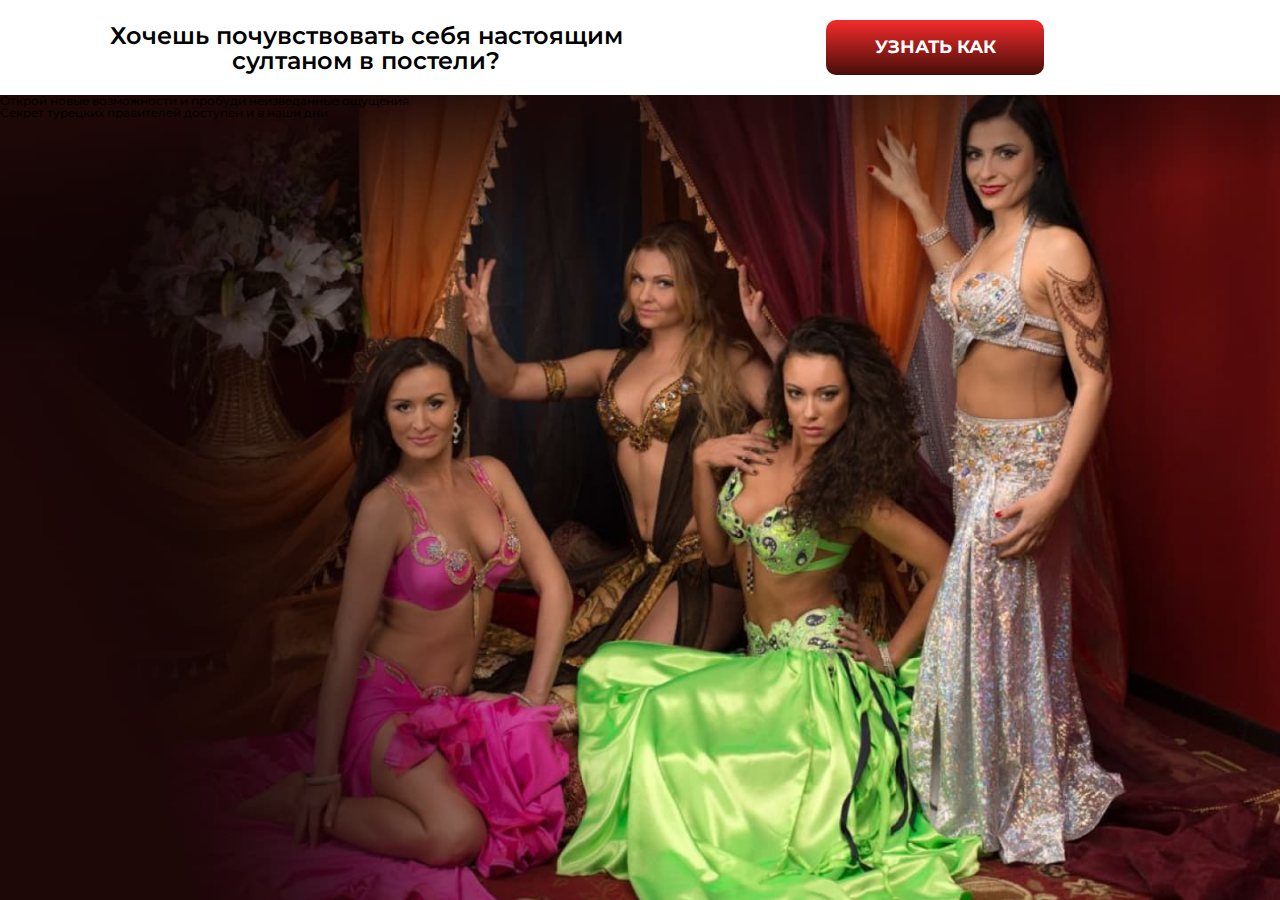
<file: html/index.html>
<!DOCTYPE html>
<html lang="ru">
  <head>
    <title>Главная</title>
    <meta http-equiv="Content-type" content="text/html;charset=UTF-8" />
    <meta name="format-detection" content="telephone=no" />
    <meta http-equiv="X-UA-Compatible" content="IE=edge" />
    <link rel="stylesheet" href="../css/style.css" />
    <link rel="shortcut icon" href="favicon.ico" />
    <!-- <meta name="robots" content="noindex, nofollow" /> -->
    <!-- <meta name="viewport" content="width=device-width, initial-scale=1.0" /> -->
    <meta
      name="viewport"
      content="width=device-width, initial-scale=1.0, maximum-scale=1.0, user-scalable=0"
    />
  </head>
  <body>
    <div class="wrapper">
<header class="header">
  <div class="header__container container">
    <div class="header__slogan">
      <p>Хочешь почувствовать себя настоящим султаном в постели?</p>
    </div>
    <div class="header__btn">
      <a href="#" class="btn btn_red">узнать как</a>
    </div>
  </div>
</header>
<section class="intro">

  <div class="intro__container">
    <div class="intro__top top-intro">
      <h1 class="top-intro__title">
        Открой новые возможности и <span>пробуди</span> неизведанные
        <span>ощущения</span>
      </h1>
      <div class="top-intro__text">
        <p>Секрет турецких правителей доступен и в наши дни</p>
      </div>
    </div>
    <div class="intro__bottom"></div>
  </div>
</section>
<footer class="footer">

</footer>
    </div>
  </body>
</html>
</file>
<file: css/style.css>
@import url("https://fonts.googleapis.com/css2?family=Montserrat:wght@300;400;500;700&display=swap");
* {
  padding: 0px;
  margin: 0px;
  border: 0px;
}

*,
*:before,
*:after {
  box-sizing: border-box;
}

:focus,
:active {
  outline: none;
}

a:focus,
a:active {
  outline: none;
}

aside,
nav,
footer,
header,
section {
  display: block;
}

html,
body {
  margin: 0;
  padding: 0;
  position: relative;
  width: 100%;
  height: 100%;
  min-width: 320px;
}

body {
  line-height: 1;
  font-family: "Montserrat";
  color: #000;
  font-size: 76%;
  -ms-text-size-adjust: 100%;
  -moz-text-size-adjust: 100%;
  -webkit-text-size-adjust: 100%;
}
body.lock {
  overflow: hidden;
}
@media (max-width: 767.98px) {
  body.lock {
    width: 100%;
    position: fixed;
    overflow: hidden;
  }
}
body::-webkit-scrollbar {
  width: 15px;
}
body::-webkit-scrollbar-track {
  background: #d4d4d4;
  box-shadow: 0 0 2px rgba(0, 0, 0, 0.2) inset;
}
body::-webkit-scrollbar-thumb {
  background: #939393;
  border-radius: 8px;
  border: 3px solid #d4d4d4;
}
body::-webkit-scrollbar-thumb:hover {
  background: #7c7c7c;
}

input,
button,
textarea {
  font-family: "Montserrat";
}

input::-ms-clear {
  display: none;
}

button {
  cursor: pointer;
}

button::-moz-focus-inner {
  padding: 0;
  border: 0;
}

a,
a:visited {
  text-decoration: none;
}

a:hover {
  text-decoration: none;
}

ul li {
  list-style: none;
}

img {
  vertical-align: top;
}

h1,
h2,
h3,
h4,
h5,
h6 {
  font-weight: inherit;
  font-size: inherit;
}

.wrapper {
  width: 100%;
  min-height: 100%;
  overflow: hidden;
  position: relative;
  display: flex;
  flex-direction: column;
}
.container {
  max-width: 1270px;
  margin: 0 auto;
  width: 100%;
  padding: 0 15px;
}

.header {
  display: block;
  width: 100%;
  padding: 1.66em 0;
  background-color: #fff;
}
.header__container {
  display: flex;
  align-items: center;
}
@media (max-width: 767.98px) {
  .header__container {
    flex-direction: column;
  }
}
.header__slogan {
  display: block;
  width: 100%;
  flex: 0 1 65%;
  padding: 0 189px 0 75px;
  text-align: center;
  font-size: 2em;
  font-weight: 600;
  color: #000000;
  line-height: 1em;
}
@media (max-width: 767.98px) {
  .header__slogan {
    margin-bottom: 15px;
    flex: 1 1 100%;
    padding: 0px;
    font-size: 1em;
    line-height: 1.5em;
  }
}
.header__slogan p {
  margin-bottom: 1em;
}
.header__slogan p:last-child {
  margin-bottom: 0px;
}
.header__btn {
  display: block;
  width: 100%;
  flex: 0 1 35%;
}
@media (max-width: 767.98px) {
  .header__btn {
    flex: 1 1 100%;
    text-align: center;
  }
  .header__btn a {
    width: 100%;
    max-width: 285px;
  }
}

.intro {
  display: flex;
  flex: 1 1 auto;
  min-height: 100%;
  background: url(../images/intro/women.jpg) center no-repeat;
  background-size: cover;
}
.intro__container {
  display: block;
  width: 100%;
}
.btn {
  display: inline-block;
  vertical-align: middle;
  padding: 1em 2.66em;
  text-align: center;
  font-size: 1.5em;
  font-weight: 700;
  color: #fff;
  text-transform: uppercase;
  background: none;
  border: none;
  border-radius: 10px;
  cursor: pointer;
  transition: color 0.2s ease, background-color 0.2s ease;
}
.btn_red {
  background: linear-gradient(180deg, #f42c2b 0%, rgba(0, 0, 0, 0) 100%), #460d09;
}
@media (min-width: 991.98px) {
  .btn_red:hover {
    background-color: #a51c1c;
  }
}
.btn_red:active {
  background-color: #6d1515;
}
</file>
